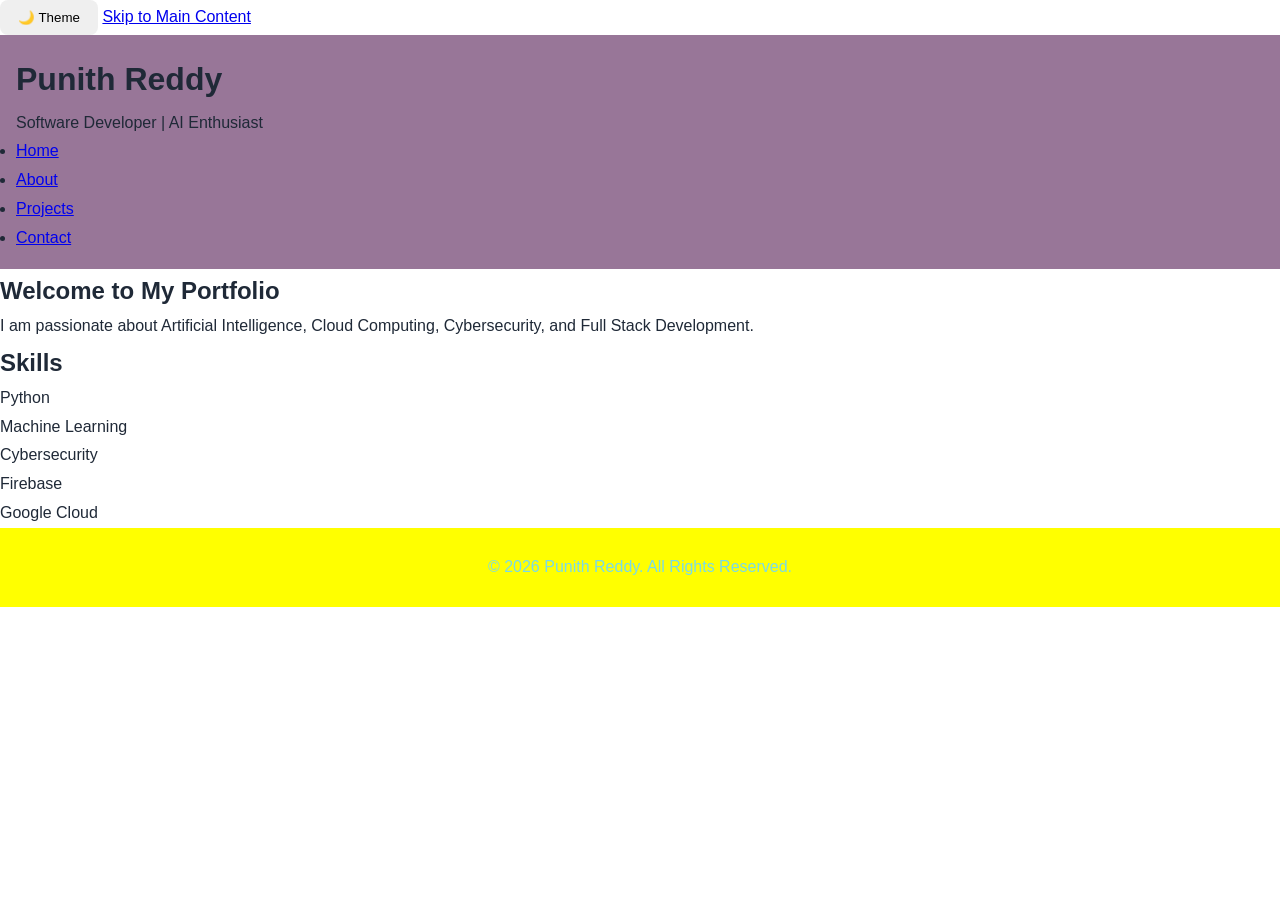
<file: index.html>
<!DOCTYPE html>
<html lang="en">

<head>
    <meta charset="UTF-8">
    <meta name="viewport" content="width=device-width, initial-scale=1.0">

    <title>Punith Reddy | Portfolio</title>

    <meta name="description"
        content="Portfolio of Punith Reddy - Software Developer, AI Enthusiast, Cloud and Cybersecurity Engineer.">

    <meta name="keywords"
        content="Portfolio, Software Developer, AI, Machine Learning, Cybersecurity, Cloud Computing">

    <meta name="author" content="Punith Reddy">
    <button class="theme-btn" onclick="toggleTheme()">🌙 Theme</button>

    <script>
        function toggleTheme() {
        document.body.classList.toggle("dark-mode");
        }
    </script>
    <link rel="stylesheet" href="Style.css">
</head>

<body>

    <!-- Skip Navigation -->
    <a href="#main-content" class="skip-link">Skip to Main Content</a>

    <!-- Header -->
    <header role="banner">
        <h1>Punith Reddy</h1>
        <p>Software Developer | AI Enthusiast</p>

        <nav aria-label="Main Navigation">
            <ul>
                <li><a href="index.html" aria-current="page">Home</a></li>
                <li><a href="about.html">About</a></li>
                <li><a href="projects.html">Projects</a></li>
                <li><a href="contact.html">Contact</a></li>
            </ul>
        </nav>
    </header>

    <!-- Main Content -->
    <main id="main-content">

        <section aria-labelledby="hero-heading">
            <h2 id="hero-heading">Welcome to My Portfolio</h2>

            <p>
                I am passionate about Artificial Intelligence,
                Cloud Computing, Cybersecurity, and Full Stack Development.
            </p>
        </section>

        <section aria-labelledby="skills-heading">
            <h2 id="skills-heading">Skills</h2>

            <ul>
                <li>Python</li>
                <li>Machine Learning</li>
                <li>Cybersecurity</li>
                <li>Firebase</li>
                <li>Google Cloud</li>
            </ul>
        </section>

    </main>

    <!-- Footer -->
    <footer>
        <p>&copy; 2026 Punith Reddy. All Rights Reserved.</p>
    </footer>

</body>

</html>
</file>
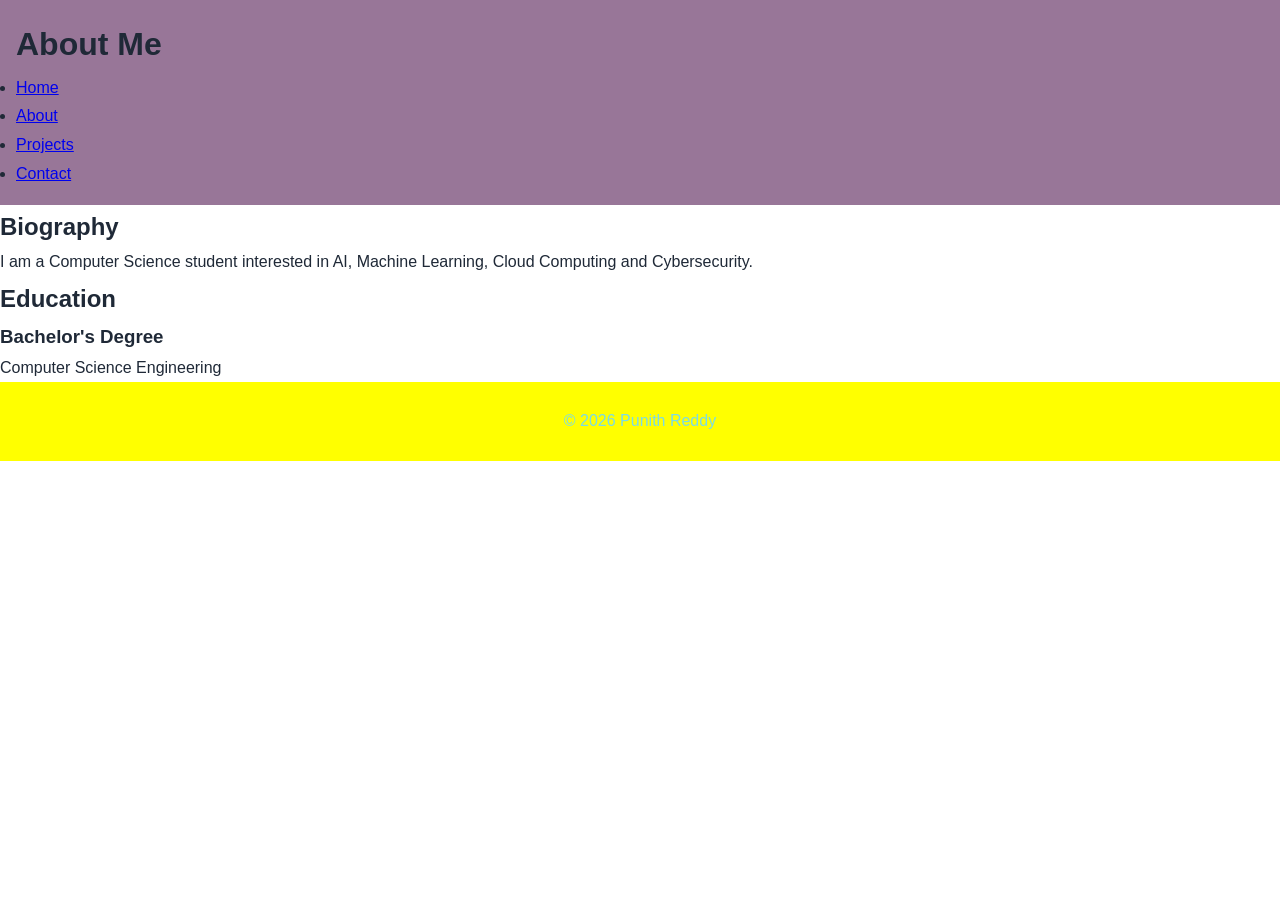
<file: about.html>
<!DOCTYPE html>
<html lang="en">

<head>
    <meta charset="UTF-8">
    <meta name="viewport" content="width=device-width, initial-scale=1.0">
    <title>About | Punith Reddy</title>
    <link rel="stylesheet" href="Style.css">
    <meta name="description"
        content="Learn more about Punith Reddy's education, achievements and experience.">
</head>

<body>

<header>
    <h1>About Me</h1>

    <nav aria-label="Main Navigation">
        <ul>
            <li><a href="index.html">Home</a></li>
            <li><a href="about.html" aria-current="page">About</a></li>
            <li><a href="projects.html">Projects</a></li>
            <li><a href="contact.html">Contact</a></li>
        </ul>
    </nav>
</header>

<main>

<section aria-labelledby="bio">
    <h2 id="bio">Biography</h2>

    <p>
        I am a Computer Science student interested in AI,
        Machine Learning, Cloud Computing and Cybersecurity.
    </p>
</section>

<section aria-labelledby="education">
    <h2 id="education">Education</h2>

    <article>
        <h3>Bachelor's Degree</h3>
        <p>Computer Science Engineering</p>
    </article>
</section>

</main>

<footer>
    <p>&copy; 2026 Punith Reddy</p>
</footer>

</body>

</html>
</file>
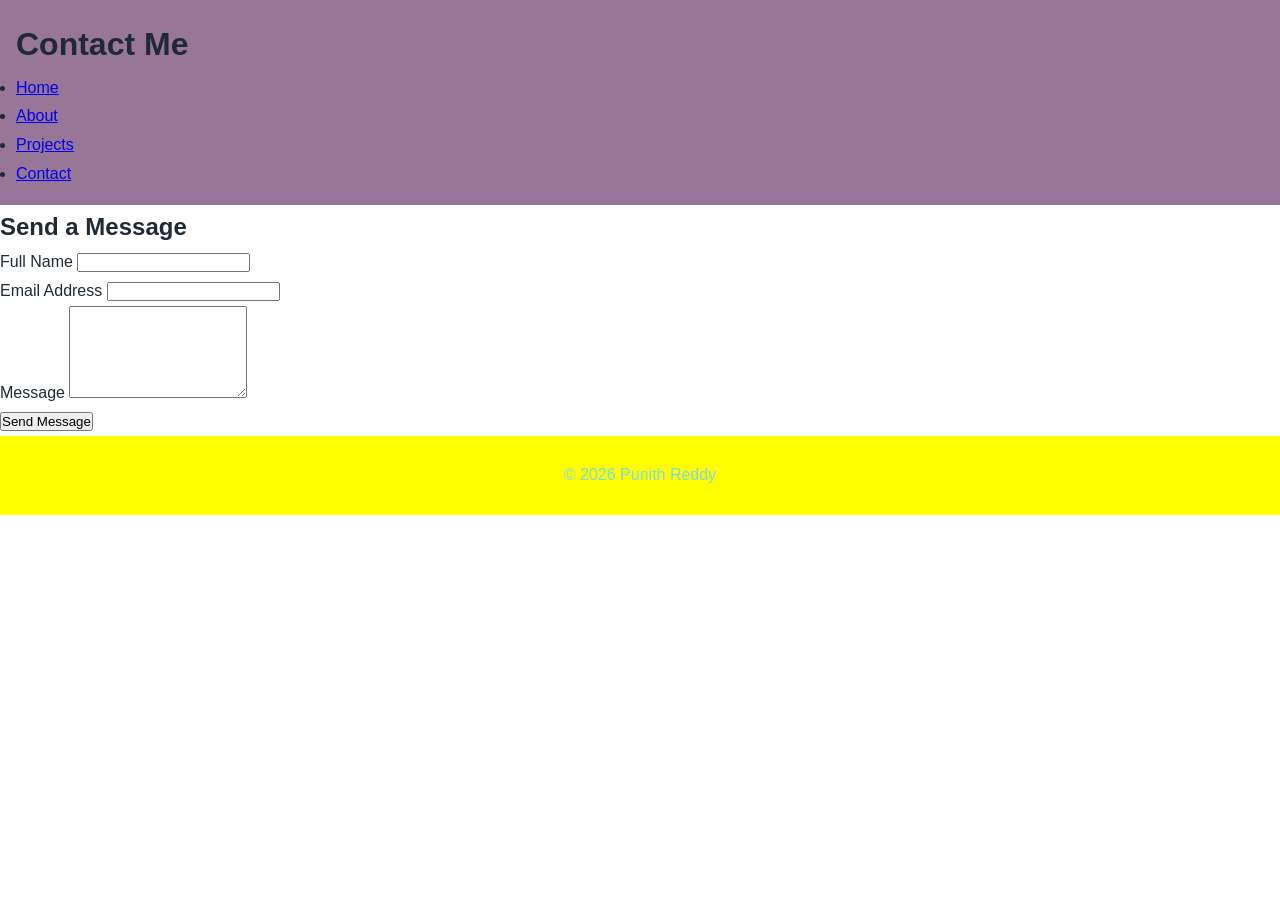
<file: contacts.html>
<!DOCTYPE html>
<html lang="en">

<head>
    <meta charset="UTF-8">
    <meta name="viewport" content="width=device-width, initial-scale=1.0">
    <title>Contact | Punith Reddy</title>
    <link rel="stylesheet" href="Style.css">
    <meta name="description"
        content="Contact Punith Reddy for projects, internships, and collaborations.">
</head>

<body>

<header>
    <h1>Contact Me</h1>

    <nav aria-label="Main Navigation">
        <ul>
            <li><a href="index.html">Home</a></li>
            <li><a href="about.html">About</a></li>
            <li><a href="projects.html">Projects</a></li>
            <li><a href="contact.html" aria-current="page">Contact</a></li>
        </ul>
    </nav>
</header>

<main>

<section aria-labelledby="contact-heading">
    <h2 id="contact-heading">Send a Message</h2>

    <form action="#" method="post">

        <div>
            <label for="name">Full Name</label>
            <input
                type="text"
                id="name"
                name="name"
                required
                aria-required="true">
        </div>

        <div>
            <label for="email">Email Address</label>
            <input
                type="email"
                id="email"
                name="email"
                required
                aria-required="true">
        </div>

        <div>
            <label for="message">Message</label>
            <textarea
                id="message"
                name="message"
                rows="6"
                required
                aria-required="true"></textarea>
        </div>

        <button type="submit">
            Send Message
        </button>

    </form>
</section>

</main>

<footer>
    <p>&copy; 2026 Punith Reddy</p>
</footer>

</body>

</html>
</file>
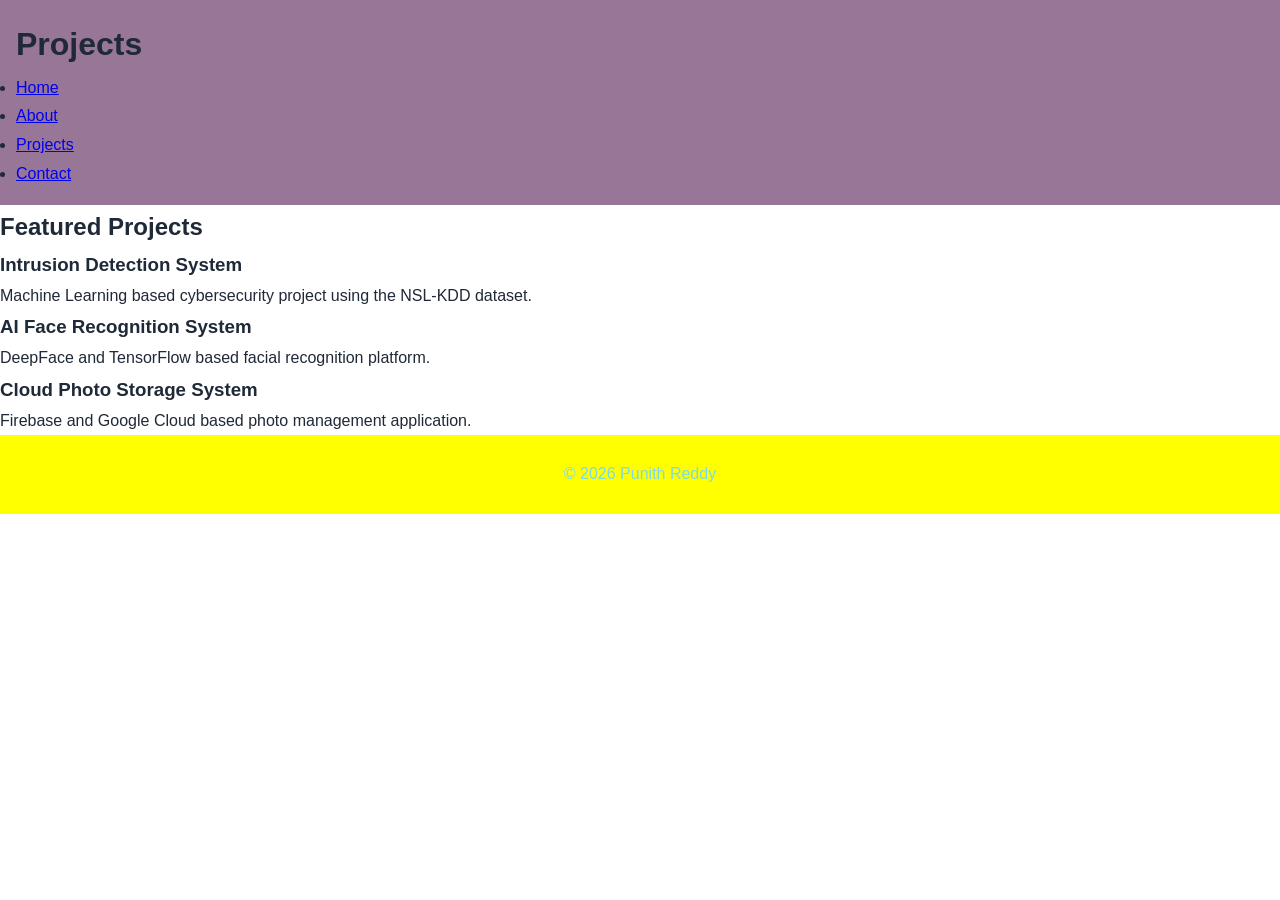
<file: projects.html>
<!DOCTYPE html>
<html lang="en">

<head>
    <meta charset="UTF-8">
    <meta name="viewport" content="width=device-width, initial-scale=1.0">
    <title>Projects | Punith Reddy</title>

    <meta name="description"
        content="Explore projects in AI, Cybersecurity, Cloud Computing and Web Development.">
    <link rel="stylesheet" href="Style.css">
</head>

<body>

<header>
    <h1>Projects</h1>

    <nav aria-label="Main Navigation">
        <ul>
            <li><a href="index.html">Home</a></li>
            <li><a href="about.html">About</a></li>
            <li><a href="projects.html" aria-current="page">Projects</a></li>
            <li><a href="contact.html">Contact</a></li>
        </ul>
    </nav>
</header>

<main>

<section aria-labelledby="project-list">
    <h2 id="project-list">Featured Projects</h2>

    <article>
        <h3>Intrusion Detection System</h3>
        <p>
            Machine Learning based cybersecurity project
            using the NSL-KDD dataset.
        </p>
    </article>

    <article>
        <h3>AI Face Recognition System</h3>
        <p>
            DeepFace and TensorFlow based facial recognition platform.
        </p>
    </article>

    <article>
        <h3>Cloud Photo Storage System</h3>
        <p>
            Firebase and Google Cloud based photo management application.
        </p>
    </article>

</section>

</main>

<footer>
    <p>&copy; 2026 Punith Reddy</p>
</footer>

</body>

</html>
</file>
<file: Style.css>
/* =========================
   CSS VARIABLES
========================= */

:root {
    --primary-color: #2563eb;
    --secondary-color: #1e293b;
    --background-color: #ffffff;
    --card-color: #f8fafc;
    --text-color: #1f2937;
    --border-color: #e5e7eb;
    --shadow: 0 5px 15px rgba(0,0,0,0.1);
    --transition: 0.3s ease;
}

/* Dark Theme */

.dark-mode {
    --primary-color: #60a5fa;
    --secondary-color: #f8fafc;
    --background-color: #0f172a;
    --card-color: #1e293b;
    --text-color: #f1f5f9;
    --border-color: #334155;
}

/* =========================
   RESET
========================= */

* {
    margin: 0;
    padding: 0;
    box-sizing: border-box;
}

html {
    scroll-behavior: smooth;
}

body {
    font-family: "Segoe UI", sans-serif;
    background: var(--background-color);
    color: var(--text-color);
    transition: var(--transition);
    line-height: 1.8;
}

/* =========================
   CONTAINER
========================= */

.container {
    width: 90%;
    max-width: 1200px;
    margin: auto;
}

/* =========================
   HEADER
========================= */

header {
    background: #987698;
    color: white(255, 255, 255);
    padding: 1rem;
    position: sticky;
    top: 0;
    z-index: 100;
}

.navbar {
    display: flex;
    justify-content: space-between;
    align-items: center;
}

.logo {
    font-size: 1.7rem;
    font-weight: bold;
}

.nav-links {
    display: flex;
    gap: 25px;
    list-style: none;
}

.nav-links a {
    color: white;
    text-decoration: none;
    transition: var(--transition);
}

.nav-links a:hover {
    color: var(--primary-color);
}

/* =========================
   HERO SECTION
========================= */

.hero {
    min-height: 90vh;

    display: grid;
    grid-template-columns: 1fr;
    gap: 30px;

    align-items: center;
    text-align: center;
    padding: 50px 20px;
}

.hero img {
    width: 250px;
    margin: auto;
    border-radius: 50%;
    box-shadow: var(--shadow);
}

.hero h1 {
    font-size: 3rem;
}

.hero p {
    font-size: 1.2rem;
}

.btn {
    display: inline-block;
    padding: 12px 25px;
    background: var(--primary-color);
    color: white(99, 226, 233);
    text-decoration: none;
    border-radius: 8px;
    transition: var(--transition);
}

.btn:hover {
    transform: translateY(-3px);
}

/* =========================
   ABOUT SECTION
========================= */

.about {
    padding: 80px 20px;
}

.about-grid {
    display: grid;
    grid-template-columns: 1fr;
    gap: 40px;
}

.about-card {
    background: var(--card-color);
    padding: 30px;
    border-radius: 15px;
    box-shadow: var(--shadow);
}

/* =========================
   SKILLS SECTION
========================= */

.skills {
    padding: 80px 20px;
}

.skills-grid {
    display: grid;
    gap: 20px;
    grid-template-columns: repeat(auto-fit, minmax(200px,1fr));
}

.skill-card {
    background: var(--card-color);
    padding: 25px;
    border-radius: 12px;
    text-align: center;
    transition: var(--transition);
}

.skill-card:hover {
    transform: translateY(-10px);
}

/* =========================
   PROJECTS
========================= */

.projects {
    padding: 80px 20px;
}

.project-grid {
    display: grid;
    gap: 30px;
    grid-template-columns: repeat(auto-fit,minmax(300px,1fr));
}

.project-card {
    background: var(--card-color);
    border-radius: 15px;
    overflow: hidden;
    box-shadow: var(--shadow);
    transition: var(--transition);
}

.project-card:hover {
    transform: scale(1.03);
}

.project-content {
    padding: 20px;
}

/* =========================
   TIMELINE
========================= */

.timeline {
    display: grid;
    gap: 25px;
    margin-top: 30px;
}

.timeline-item {
    background: var(--card-color);
    padding: 20px;
    border-left: 5px solid var(--primary-color);
    border-radius: 10px;
}

/* =========================
   CONTACT
========================= */

.contact {
    padding: 80px 20px;
}

.contact-form {
    display: flex;
    flex-direction: column;
    gap: 20px;
}

.contact-form input,
.contact-form textarea {
    padding: 15px;
    border: 1px solid var(--border-color);
    border-radius: 8px;
}

.contact-form button {
    border: none;
    cursor: pointer;
}

/* =========================
   FOOTER
========================= */

footer {
    background-color:yellow;
    color: rgb(122, 219, 231);
    text-align: center;
    padding: 25px;
}

/* =========================
   DARK MODE BUTTON
========================= */

.theme-btn {
    padding: 10px 18px;
    border: none;
    cursor: pointer;
    border-radius: 8px;
}

/* =========================
   TABLET
========================= */

@media (min-width: 768px) {

    .hero {
        grid-template-columns: 1fr 1fr;
        text-align: left;
    }

    .about-grid {
        grid-template-columns: 1fr 1fr;
    }
}

/* =========================
   DESKTOP
========================= */

@media (min-width: 1024px) {

    .hero h1 {
        font-size: 4rem;
    }

    .container {
        width: 85%;
    }
}
</file>
